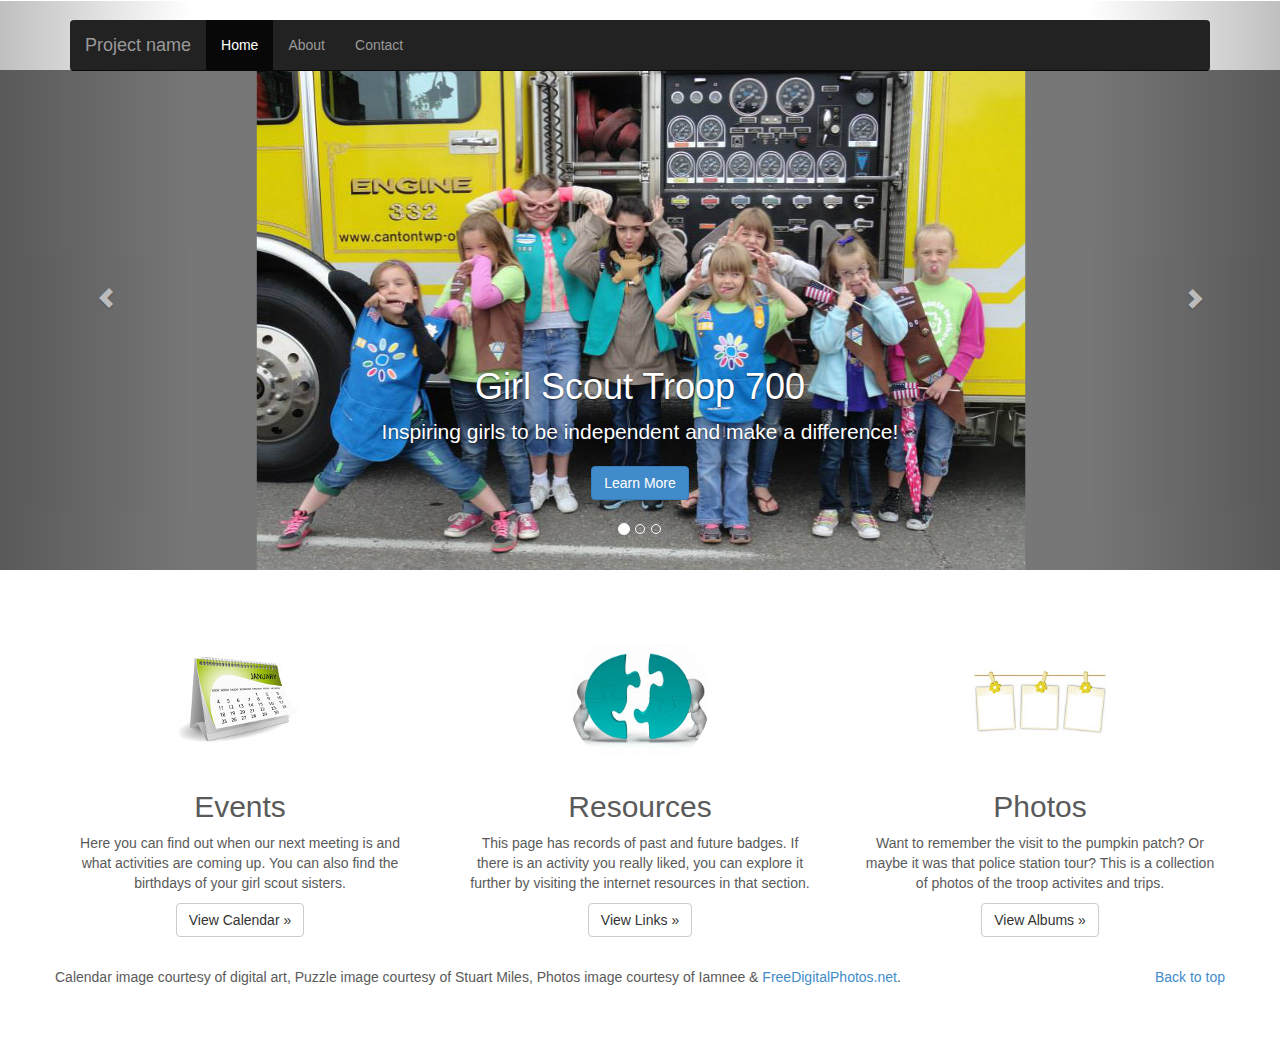
<file: carousel/index.html>
<!DOCTYPE html>
<html lang="en">
  <head>
    <meta charset="utf-8">
    <meta name="viewport" content="width=device-width, initial-scale=1.0">
    <meta name="description" content="">
    <meta name="author" content="">
    <link rel="shortcut icon" href="../../assets/ico/favicon.png">

    <title>Girl Scout Troop 700</title>

    <!-- Bootstrap core CSS -->
    <link href="../dist/css/bootstrap.css" rel="stylesheet">

    <!-- HTML5 shim and Respond.js IE8 support of HTML5 elements and media queries -->
    <!--[if lt IE 9]>
      <script src="../../assets/js/html5shiv.js"></script>
      <script src="../../assets/js/respond.min.js"></script>
    <![endif]-->

    <!-- Custom styles for this template -->
    <link href="carousel.css" rel="stylesheet">
  </head>
<!-- NAVBAR
================================================== -->
  <body>
    <div class="navbar-wrapper">
      <div class="container">

        <div class="navbar navbar-inverse navbar-static-top">
          <div class="container">
            <div class="navbar-header">
              <button type="button" class="navbar-toggle" data-toggle="collapse" data-target=".navbar-collapse">
                <span class="icon-bar"></span>
                <span class="icon-bar"></span>
                <span class="icon-bar"></span>
              </button>
              <a class="navbar-brand" href="#">Project name</a>
            </div>
            <div class="navbar-collapse collapse">
              <ul class="nav navbar-nav">
                <li class="active"><a href="index.html">Home</a></li>
                <li><a href="#about">About</a></li>
                <li><a href="contact.html">Contact</a></li>
                
              </ul>
            </div>
          </div>
        </div>

      </div>
    </div>


    <!-- Carousel
    ================================================== -->
    <div id="myCarousel" class="carousel slide">
      <!-- Indicators -->
      <ol class="carousel-indicators">
        <li data-target="#myCarousel" data-slide-to="0" class="active"></li>
        <li data-target="#myCarousel" data-slide-to="1"></li>
        <li data-target="#myCarousel" data-slide-to="2"></li>
      </ol>
      <div class="carousel-inner">
        <div class="item active">
          <img src="../images/girls.png" alt="First slide">
          <div class="container">
            <div class="carousel-caption">
              <h1>Girl Scout Troop 700</h1>
              <p>Inspiring girls to be independent and make a difference!</p>
              <p><a class="btn btn-large btn-primary" href="#">Learn More</a></p>
            </div>
          </div>
        </div>
        <div class="item">
          <img src="../images/girls.png" alt="Second slide">
          <div class="container">
            <div class="carousel-caption">
              <h1>Meet Our Troop</h1>
              <p>We created these web pages while working on a computer badge.</p>
              <p><a class="btn btn-large btn-primary" href="../girls_webpages/ClaireAdams.html">View Pages</a></p>
            </div>
          </div>
        </div>
        <div class="item">
          <img src="../images/girls.png" alt="Third slide">
          <div class="container">
            <div class="carousel-caption">
              <h1>Hear Us!</h1>
              <p>This is our troop's discussion forum. Here we can speak up about what we want from our Girl Scouting experience.</p>
              <p><a class="btn btn-large btn-primary" href="discussion.html">Enter Forum</a></p>
            </div>
          </div>
        </div>
      </div>
      <a class="left carousel-control" href="#myCarousel" data-slide="prev"><span class="glyphicon glyphicon-chevron-left"></span></a>
      <a class="right carousel-control" href="#myCarousel" data-slide="next"><span class="glyphicon glyphicon-chevron-right"></span></a>
    </div><!-- /.carousel -->



    <!-- Marketing messaging and featurettes
    ================================================== -->
    <!-- Wrap the rest of the page in another container to center all the content. -->

    <div class="container marketing">

      <!-- Three columns of text below the carousel -->
      <div class="row">
        <div class="col-lg-4">
          <img class="img-circle" src="../images/calendar.jpg" alt="Generic placeholder image">
          <h2>Events</h2>
          <p>Here you can find out when our next meeting is and what activities are coming up. You can also find the
            birthdays of your girl scout sisters.</p>
          <p><a class="btn btn-default" href="calendar.html">View Calendar &raquo;</a></p>
        </div><!-- /.col-lg-4 -->
        <div class="col-lg-4">
          <img class="img-circle" src="../images/puzzle.jpg" alt="Generic placeholder image">
          <h2>Resources</h2>
          <p>This page has records of past and future badges. If there is an activity you really liked, you can explore it further by visiting the internet resources in that section.</p>
          <p><a class="btn btn-default" href="resources.html">View Links &raquo;</a></p>
        </div><!-- /.col-lg-4 -->
        <div class="col-lg-4">
          <img class="img-circle" src="../images/photos.jpg" alt="Generic placeholder image">
          <h2>Photos</h2>
          <p>Want to remember the visit to the pumpkin patch? Or maybe it was that police station tour? This is a 
            collection of photos of the troop activites and trips.</p>
          <p><a class="btn btn-default" href="gallery.html">View Albums &raquo;</a></p>
        </div><!-- /.col-lg-4 -->
      </div><!-- /.row -->

      <!-- FOOTER -->
      <footer>
        <p class="pull-right"><a href="#">Back to top</a></p>
        <p>Calendar image courtesy of digital art, Puzzle image courtesy of 
          Stuart Miles, Photos image courtesy of Iamnee &amp; 
          <a href="http://www.freedigitalphotos.net/" target="blank">FreeDigitalPhotos.net</a>.
        </p>
      </footer>

    </div><!-- /.container -->


    <!-- Bootstrap core JavaScript
    ================================================== -->
    <!-- Placed at the end of the document so the pages load faster -->
    <script src="../assets/js/jquery.js"></script>
    <script src="../dist/js/bootstrap.min.js"></script>
    <script src="../assets/js/holder.js"></script>
  </body>
</html>
</file>
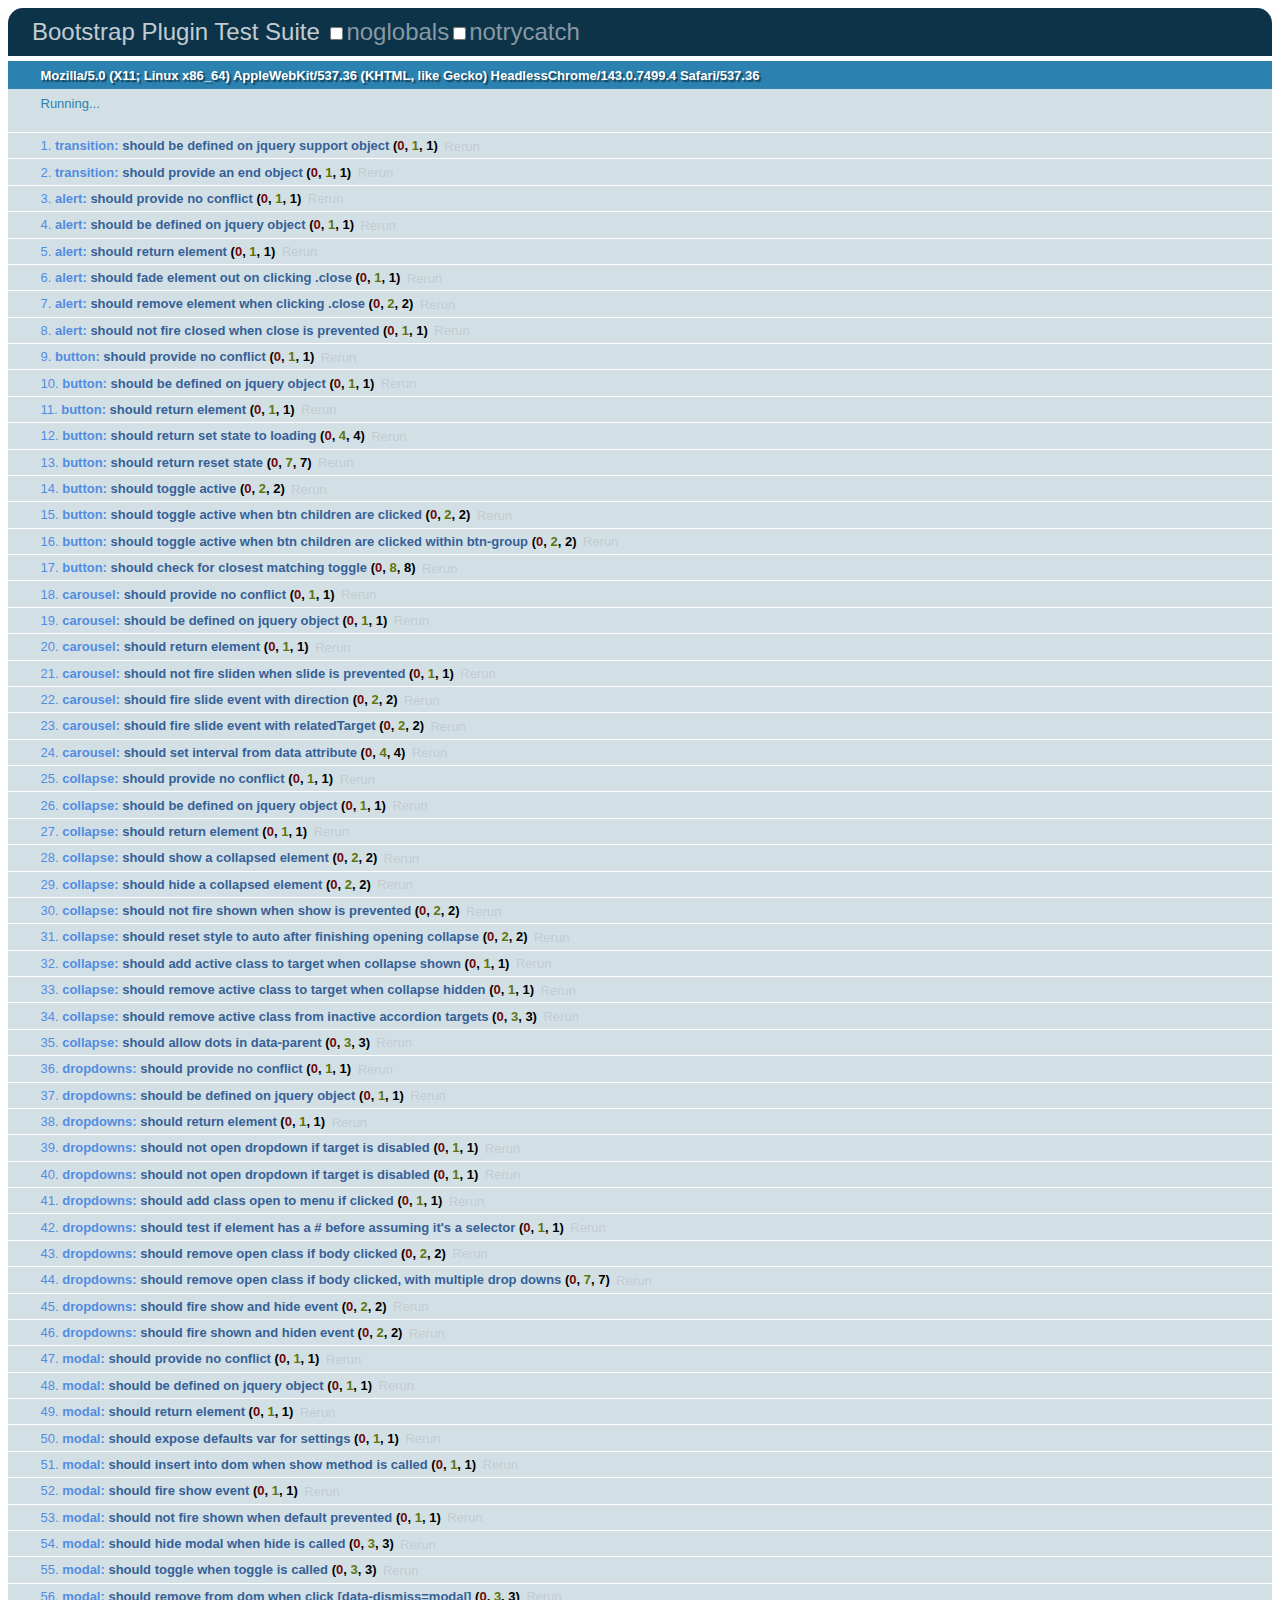
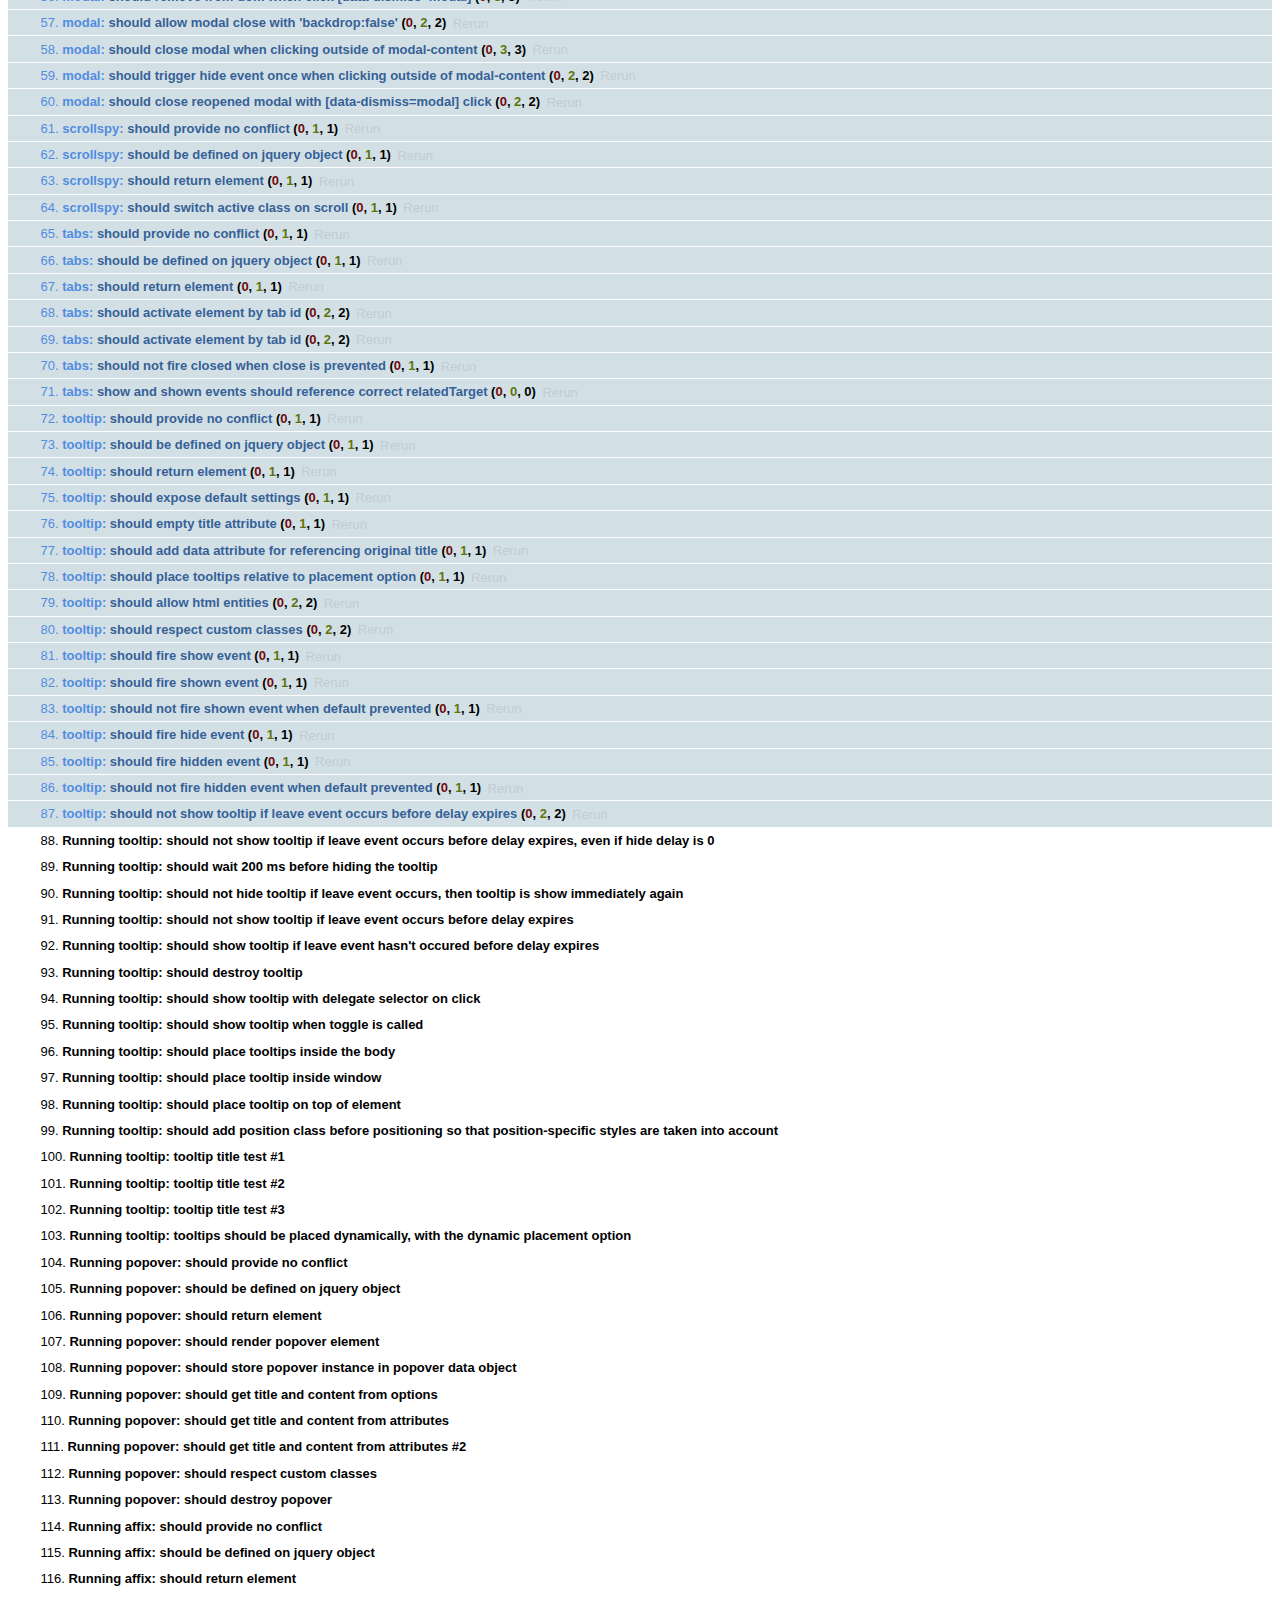
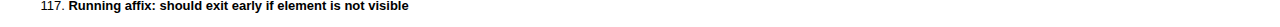
<file: js/tests/index.html>
<!DOCTYPE HTML>
<html>
<head>
  <title>Bootstrap Plugin Test Suite</title>

  <!-- jquery -->
  <!--<script src="http://code.jquery.com/jquery-1.7.min.js"></script>-->
  <script src="vendor/jquery.js"></script>

  <!-- qunit -->
  <link rel="stylesheet" href="vendor/qunit.css" type="text/css" media="screen" />
  <script src="vendor/qunit.js"></script>

  <!--  plugin sources -->
  <script src="../../js/transition.js"></script>
  <script src="../../js/alert.js"></script>
  <script src="../../js/button.js"></script>
  <script src="../../js/carousel.js"></script>
  <script src="../../js/collapse.js"></script>
  <script src="../../js/dropdown.js"></script>
  <script src="../../js/modal.js"></script>
  <script src="../../js/scrollspy.js"></script>
  <script src="../../js/tab.js"></script>
  <script src="../../js/tooltip.js"></script>
  <script src="../../js/popover.js"></script>
  <script src="../../js/affix.js"></script>

  <!-- unit tests -->
  <script src="unit/transition.js"></script>
  <script src="unit/alert.js"></script>
  <script src="unit/button.js"></script>
  <script src="unit/carousel.js"></script>
  <script src="unit/collapse.js"></script>
  <script src="unit/dropdown.js"></script>
  <script src="unit/modal.js"></script>
  <script src="unit/scrollspy.js"></script>
  <script src="unit/tab.js"></script>
  <script src="unit/tooltip.js"></script>
  <script src="unit/popover.js"></script>
  <script src="unit/affix.js"></script>

</head>
<body>
  <div>
    <h1 id="qunit-header">Bootstrap Plugin Test Suite</h1>
    <h2 id="qunit-banner"></h2>
    <h2 id="qunit-userAgent"></h2>
    <ol id="qunit-tests"></ol>
    <div id="qunit-fixture"></div>
  </div>
</body>
</html>
</file>
<file: carousel/carousel.css>
/* GLOBAL STYLES
-------------------------------------------------- */
/* Padding below the footer and lighter body text */

body {
  padding-bottom: 40px;
  color: #5a5a5a;
}



/* CUSTOMIZE THE NAVBAR
-------------------------------------------------- */

/* Special class on .container surrounding .navbar, used for positioning it into place. */
.navbar-wrapper {
  position: relative;
  z-index: 15;
}


/* CUSTOMIZE THE CAROUSEL
-------------------------------------------------- */

/* Carousel base class */
.carousel {
  margin-bottom: 60px;

  /* Negative margin to pull up carousel. 90px is roughly margins and height of navbar. */
  margin-top: -90px;
}
/* Since positioning the image, we need to help out the caption */
.carousel-caption {
  z-index: 10;
}

/* Declare heights because of positioning of img element */
.carousel .item {
  height: 500px;
  background-color: #777;
}
.carousel-inner > .item > img {
  position: absolute;
  top: 0;
  left: 0;
  min-width: 100%;
  height: 500px;
}



/* MARKETING CONTENT
-------------------------------------------------- */

/* Pad the edges of the mobile views a bit */
.marketing {
  padding-left: 15px;
  padding-right: 15px;
}

/* Center align the text within the three columns below the carousel */
.marketing .col-lg-4 {
  text-align: center;
  margin-bottom: 20px;
}
.marketing h2 {
  font-weight: normal;
}
.marketing .col-lg-4 p {
  margin-left: 10px;
  margin-right: 10px;
}


/* Featurettes
------------------------- */

.featurette-divider {
  margin: 80px 0; /* Space out the Bootstrap <hr> more */
}

/* Thin out the marketing headings */
.featurette-heading {
  font-weight: 300;
  line-height: 1;
  letter-spacing: -1px;
}



/* RESPONSIVE CSS
-------------------------------------------------- */

@media (min-width: 768px) {

  /* Remove the edge padding needed for mobile */
  .marketing {
    padding-left: 0;
    padding-right: 0;
  }

  /* Navbar positioning foo */
  .navbar-wrapper {
    margin-top: 20px;
  }
  /* The navbar becomes detached from the top, so we round the corners */
  .navbar-wrapper .navbar {
    border-radius: 4px;
  }

  /* Bump up size of carousel content */
  .carousel-caption p {
    margin-bottom: 20px;
    font-size: 21px;
    line-height: 1.4;
  }

  .featurette-heading {
    font-size: 50px;
  }

}

@media (min-width: 992px) {
  .featurette-heading {
    margin-top: 120px;
  }
}
</file>
<file: js/tests/vendor/qunit.css>
/**
 * QUnit - A JavaScript Unit Testing Framework
 *
 * http://docs.jquery.com/QUnit
 *
 * Copyright (c) 2012 John Resig, Jörn Zaefferer
 * Dual licensed under the MIT (MIT-LICENSE.txt)
 * or GPL (GPL-LICENSE.txt) licenses.
 */

/** Font Family and Sizes */

#qunit-tests, #qunit-header, #qunit-banner, #qunit-testrunner-toolbar, #qunit-userAgent, #qunit-testresult {
	font-family: "Helvetica Neue Light", "HelveticaNeue-Light", "Helvetica Neue", Calibri, Helvetica, Arial, sans-serif;
}

#qunit-testrunner-toolbar, #qunit-userAgent, #qunit-testresult, #qunit-tests li { font-size: small; }
#qunit-tests { font-size: smaller; }


/** Resets */

#qunit-tests, #qunit-tests ol, #qunit-header, #qunit-banner, #qunit-userAgent, #qunit-testresult {
	margin: 0;
	padding: 0;
}


/** Header */

#qunit-header {
	padding: 0.5em 0 0.5em 1em;

	color: #8699a4;
	background-color: #0d3349;

	font-size: 1.5em;
	line-height: 1em;
	font-weight: normal;

	border-radius: 15px 15px 0 0;
	-moz-border-radius: 15px 15px 0 0;
	-webkit-border-top-right-radius: 15px;
	-webkit-border-top-left-radius: 15px;
}

#qunit-header a {
	text-decoration: none;
	color: #c2ccd1;
}

#qunit-header a:hover,
#qunit-header a:focus {
	color: #fff;
}

#qunit-banner {
	height: 5px;
}

#qunit-testrunner-toolbar {
	padding: 0.5em 0 0.5em 2em;
	color: #5E740B;
	background-color: #eee;
}

#qunit-userAgent {
	padding: 0.5em 0 0.5em 2.5em;
	background-color: #2b81af;
	color: #fff;
	text-shadow: rgba(0, 0, 0, 0.5) 2px 2px 1px;
}


/** Tests: Pass/Fail */

#qunit-tests {
	list-style-position: inside;
}

#qunit-tests li {
	padding: 0.4em 0.5em 0.4em 2.5em;
	border-bottom: 1px solid #fff;
	list-style-position: inside;
}

#qunit-tests.hidepass li.pass, #qunit-tests.hidepass li.running  {
	display: none;
}

#qunit-tests li strong {
	cursor: pointer;
}

#qunit-tests li a {
	padding: 0.5em;
	color: #c2ccd1;
	text-decoration: none;
}
#qunit-tests li a:hover,
#qunit-tests li a:focus {
	color: #000;
}

#qunit-tests ol {
	margin-top: 0.5em;
	padding: 0.5em;

	background-color: #fff;

	border-radius: 15px;
	-moz-border-radius: 15px;
	-webkit-border-radius: 15px;

	box-shadow: inset 0px 2px 13px #999;
	-moz-box-shadow: inset 0px 2px 13px #999;
	-webkit-box-shadow: inset 0px 2px 13px #999;
}

#qunit-tests table {
	border-collapse: collapse;
	margin-top: .2em;
}

#qunit-tests th {
	text-align: right;
	vertical-align: top;
	padding: 0 .5em 0 0;
}

#qunit-tests td {
	vertical-align: top;
}

#qunit-tests pre {
	margin: 0;
	white-space: pre-wrap;
	word-wrap: break-word;
}

#qunit-tests del {
	background-color: #e0f2be;
	color: #374e0c;
	text-decoration: none;
}

#qunit-tests ins {
	background-color: #ffcaca;
	color: #500;
	text-decoration: none;
}

/*** Test Counts */

#qunit-tests b.counts                       { color: black; }
#qunit-tests b.passed                       { color: #5E740B; }
#qunit-tests b.failed                       { color: #710909; }

#qunit-tests li li {
	margin: 0.5em;
	padding: 0.4em 0.5em 0.4em 0.5em;
	background-color: #fff;
	border-bottom: none;
	list-style-position: inside;
}

/*** Passing Styles */

#qunit-tests li li.pass {
	color: #5E740B;
	background-color: #fff;
	border-left: 26px solid #C6E746;
}

#qunit-tests .pass                          { color: #528CE0; background-color: #D2E0E6; }
#qunit-tests .pass .test-name               { color: #366097; }

#qunit-tests .pass .test-actual,
#qunit-tests .pass .test-expected           { color: #999999; }

#qunit-banner.qunit-pass                    { background-color: #C6E746; }

/*** Failing Styles */

#qunit-tests li li.fail {
	color: #710909;
	background-color: #fff;
	border-left: 26px solid #EE5757;
	white-space: pre;
}

#qunit-tests > li:last-child {
	border-radius: 0 0 15px 15px;
	-moz-border-radius: 0 0 15px 15px;
	-webkit-border-bottom-right-radius: 15px;
	-webkit-border-bottom-left-radius: 15px;
}

#qunit-tests .fail                          { color: #000000; background-color: #EE5757; }
#qunit-tests .fail .test-name,
#qunit-tests .fail .module-name             { color: #000000; }

#qunit-tests .fail .test-actual             { color: #EE5757; }
#qunit-tests .fail .test-expected           { color: green;   }

#qunit-banner.qunit-fail                    { background-color: #EE5757; }


/** Result */

#qunit-testresult {
	padding: 0.5em 0.5em 0.5em 2.5em;

	color: #2b81af;
	background-color: #D2E0E6;

	border-bottom: 1px solid white;
}

/** Fixture */

#qunit-fixture {
	position: absolute;
	top: -10000px;
	left: -10000px;
}

/** Runoff */

#qunit-fixture {
  display:none;
}
</file>
